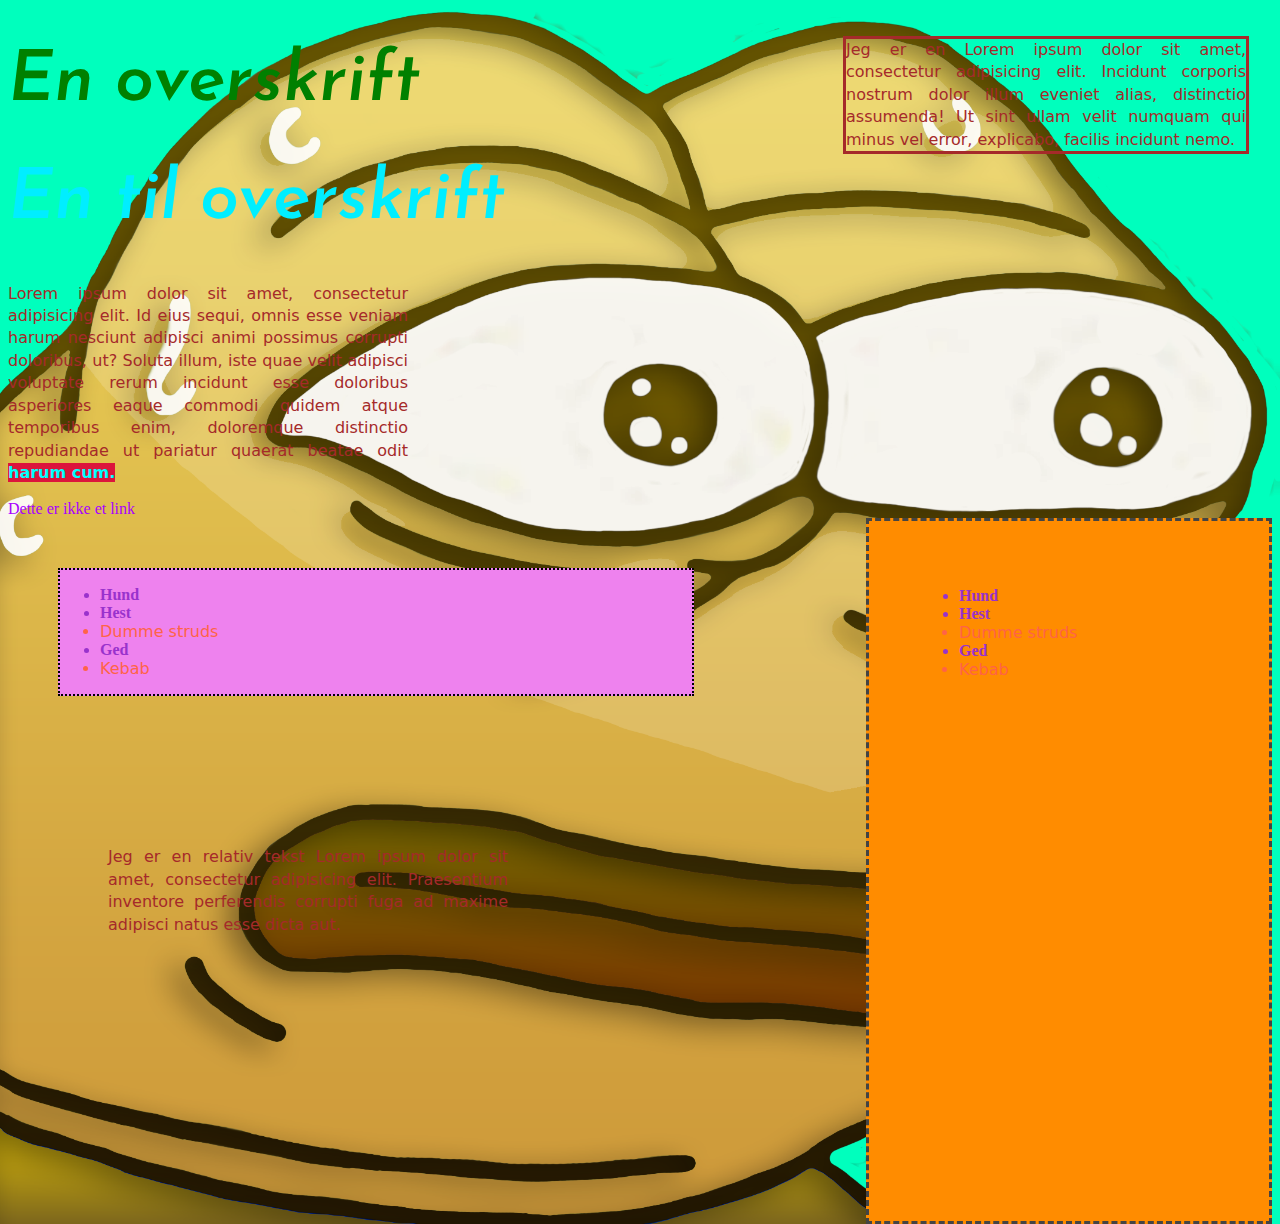
<file: css/index.html>
<!doctype html>
<html>
<head>
<meta charset="UTF-8">
<title>csstirsdag</title>
<title>Styling med CSS</title>
<link rel="stylesheet" href="externalstyle.css">
<link href="https://fonts.googleapis.com/css?family=Josefin+Sans" rel="stylesheet">
<!-- internt style sheet -->
<style>
h1 {
	color: green;
}
</style>
</head>

<body>
<h1>En overskrift</h1>
<h1 id="den-anden">En til overskrift</h1>
<p>Lorem ipsum dolor sit amet, consectetur adipisicing elit. Id eius sequi, omnis esse veniam harum nesciunt adipisci animi possimus corrupti doloribus, ut? Soluta illum, iste quae velit adipisci voluptate rerum incidunt esse doloribus asperiores eaque commodi quidem atque temporibus enim, doloremque distinctio repudiandae ut pariatur quaerat beatae odit <span class="highlight">harum cum.</span></p>
<a href="side2.html">Dette er ikke et link</a>
<div id="kasse1">
  <ul>
    <li class="fire-ben"> Hund </li>
    <li class="fire-ben"> Hest </li>
    <li class="to-ben"> Dumme struds </li>
    <li class="fire-ben"> Ged </li>
    <li class="to-ben"> Kebab </li>
  </ul>
</div>
<div id="kasse2">
  <ul>
    <li class="fire-ben"> Hund </li>
    <li class="fire-ben"> Hest </li>
    <li class="to-ben"> Dumme struds </li>
    <li class="fire-ben"> Ged </li>
    <li class="to-ben"> Kebab </li>
  </ul>
</div>
<p class="tekst">Jeg er en Lorem ipsum dolor sit amet, consectetur adipisicing elit. Incidunt corporis nostrum dolor illum eveniet alias, distinctio assumenda! Ut sint ullam velit numquam qui minus vel error, explicabo, facilis incidunt nemo.</p>
<p class="tekst2">Jeg er en relativ tekst Lorem ipsum dolor sit amet, consectetur adipisicing elit. Praesentium inventore perferendis corrupti fuga ad maxime adipisci natus esse dicta aut.</p>	
</body>
</html>
</file>
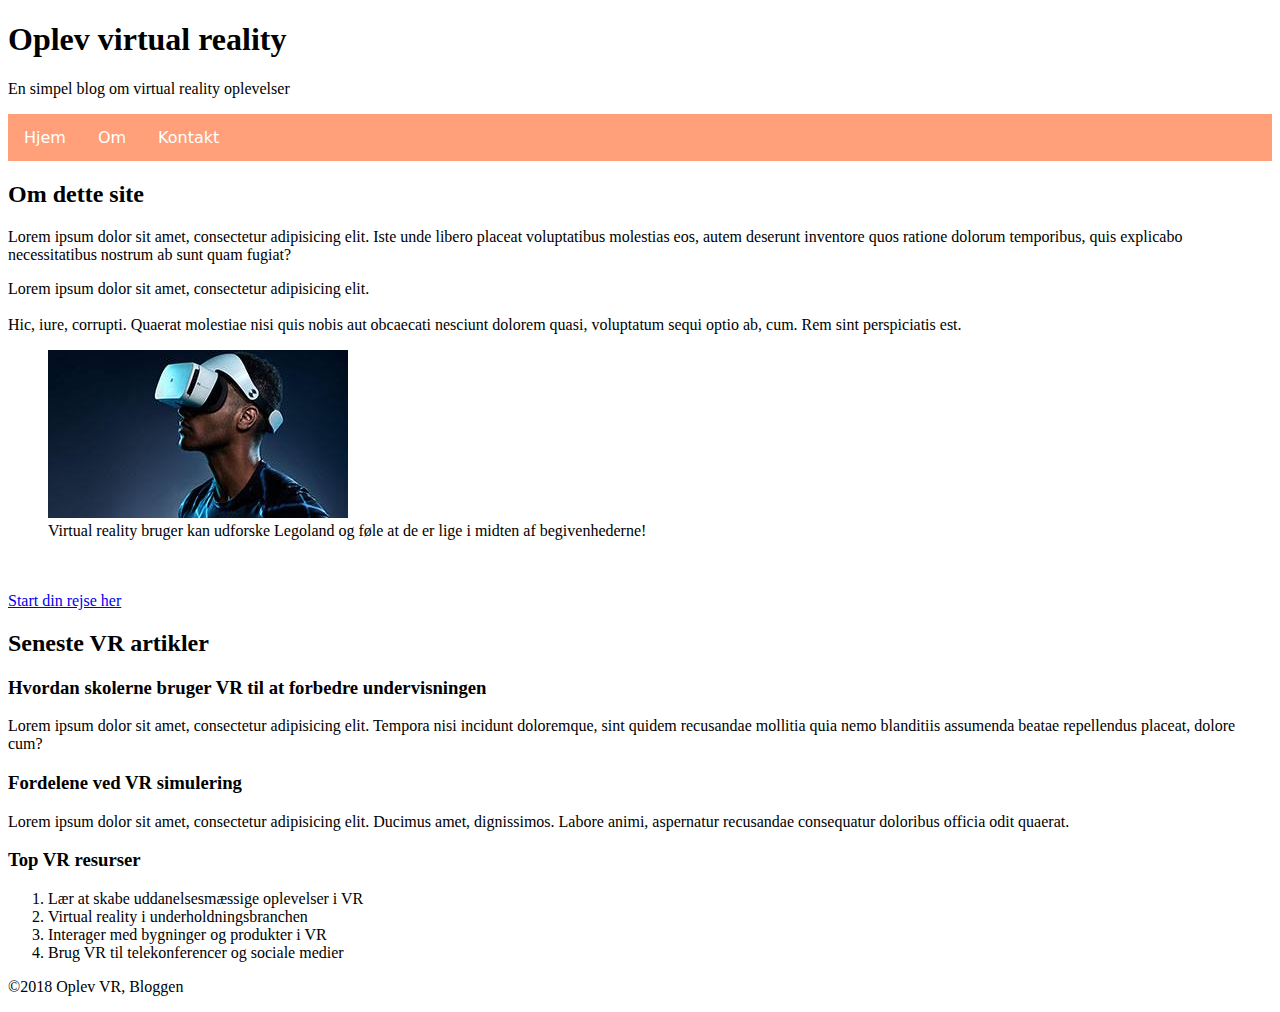
<file: HTML/index.html>
<!doctype html>
<html lang="da">
	<head>
	<meta charset="UTF-8">
	<title>Virtual Reality</title>
	<style>
nav ul {
	list-style-type: none;
	margin: 0;
	padding: 0;
	overflow: hidden;
	background-color: lightsalmon;
}
nav li {
	float: left;
}
nav li a {
	display: block;
	font-family: Segoe, "Segoe UI", "DejaVu Sans", "Trebuchet MS", Verdana, "sans-serif";
	color: white;
	padding: 14px 16px;
	text-decoration: none;
}
nav li a:hover {
	background-color: tomato;
}
</style>
	</head>

	<body>
<header>
      <h1>Oplev virtual reality</h1>
      <p>En simpel blog om virtual reality oplevelser</p>
      <!--Skal bruges til navigation -->
      
      <nav>
    <ul>
          <li><a href="#">Hjem</a></li>
          <li><a href="#">Om</a></li>
          <li><a href="vrkontakter.html">Kontakt</a></li>
        </ul>
  </nav>
    </header>
<section>
      <h2>Om dette site</h2>
      <p>Lorem ipsum dolor sit amet, consectetur adipisicing elit. Iste unde libero placeat voluptatibus molestias eos, autem deserunt inventore quos ratione dolorum temporibus, quis explicabo necessitatibus nostrum ab sunt quam fugiat?</p>
    </section>
<section>
      <p>Lorem ipsum dolor sit amet, consectetur adipisicing elit. <br>
    <br>
    Hic, iure, corrupti. Quaerat molestiae nisi quis nobis aut obcaecati nesciunt dolorem quasi, voluptatum sequi optio ab, cum. Rem sint perspiciatis est.</p>
      <p>
  <figure> <img src="images/pic1.jpg" alt="Bruger oplever rummet via VR" title="Virtual reality bruger kan udforske Legoland og føle at de er lige i midten af begivenhederne!">
    <figcaption>Virtual reality bruger kan udforske Legoland og føle at de er lige i midten af begivenhederne!</figcaption>
  </figure>
      </p>
      <br>
      <br>
      <a href="https://www.dr.dk/presse/oplev-danmarkshistorien-i-virtual-reality" target="_blank">Start din rejse her</a> </section>
<section>
      <h2>Seneste VR artikler</h2>
      <article>
    <h3>Hvordan skolerne bruger VR til at forbedre undervisningen</h3>
    <p>Lorem ipsum dolor sit amet, consectetur adipisicing elit. Tempora nisi incidunt doloremque, sint quidem recusandae mollitia quia nemo blanditiis assumenda beatae repellendus placeat, dolore cum?</p>
  </article>
      <article>
    <h3>Fordelene ved VR simulering</h3>
    <p>Lorem ipsum dolor sit amet, consectetur adipisicing elit. Ducimus amet, dignissimos. Labore animi, aspernatur recusandae consequatur doloribus officia odit quaerat.</p>
  </article>
      <aside>
    <h3>Top VR resurser</h3>
    <!--Skal bruges tik ekstra information om VR -->
    <ol>
          <li>Lær at skabe uddanelsesmæssige oplevelser i VR</li>
          <li>Virtual reality i underholdningsbranchen</li>
          <li>Interager med bygninger og produkter i VR</li>
          <li>Brug VR til telekonferencer og sociale medier</li>
        </ol>
  </aside>
    </section>
<footer>
      <p>&copy;2018 Oplev VR, Bloggen</p>
    </footer>
</body>
</html>
</file>
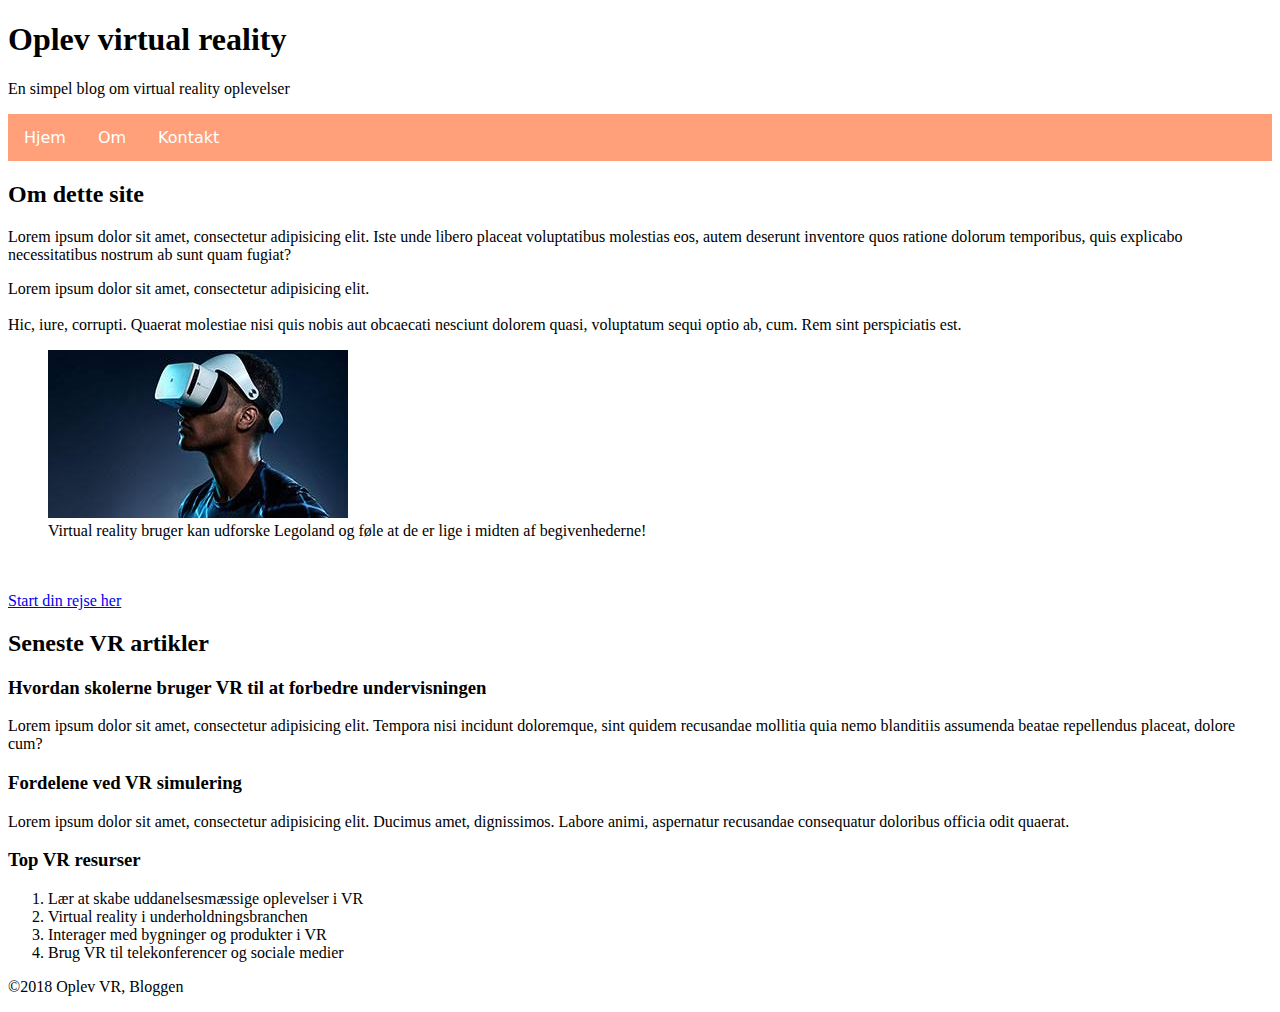
<file: html_intro/index.html>
<!doctype html>
<html lang="da">
<head>
<meta charset="UTF-8">
<title>Virtual Reality</title>
	
	<style>
	
		nav ul {
			list-style-type: none;
			margin: 0;
			padding: 0;
			overflow: hidden;
			background-color: lightsalmon;
		}
		nav li {
			float: left;
		}
		
		nav li a {
			display: block;
			font-family: Segoe, "Segoe UI", "DejaVu Sans", "Trebuchet MS", Verdana, "sans-serif";
			color: white;
			padding: 14px 16px;
			text-decoration: none;
		}
		nav li a:hover {
			background-color: tomato;
		}
		
	</style>
	
</head>

<body>
	<header>
	<h1>Oplev virtual reality</h1>
	<p>En simpel blog om virtual reality oplevelser</p>
	<!--Skal bruges til navigation -->
	
	    <nav>	
	<ul>
		<li><a href="#">Hjem</a></li>
		<li><a href="#">Om</a></li>
		<li><a href="vrkontakter.html">Kontakt</a></li>	
	</ul>
		</nav>	
	</header>
	
	<section>
		<h2>Om dette site</h2>
		<p>Lorem ipsum dolor sit amet, consectetur adipisicing elit. Iste unde libero placeat voluptatibus molestias eos, autem deserunt inventore quos ratione dolorum temporibus, quis explicabo necessitatibus nostrum ab sunt quam fugiat?</p>
	</section>
	
	
	<section>
	<p>Lorem ipsum dolor sit amet, consectetur adipisicing elit. <br><br>Hic, iure, corrupti. Quaerat molestiae nisi quis nobis aut obcaecati nesciunt dolorem quasi, voluptatum sequi optio ab, cum. Rem sint perspiciatis est.</p>
	
	<p>
		<figure>
	<img src="images/pic1.jpg" alt="Bruger oplever rummet via VR" title="Virtual reality bruger kan udforske Legoland og føle at de er lige i midten af begivenhederne!">
	<figcaption>Virtual reality bruger kan udforske Legoland og føle at de er lige i midten af begivenhederne!</figcaption>
		</figure>		
	</p>
		

	<br><br><a href="https://www.dr.dk/presse/oplev-danmarkshistorien-i-virtual-reality" target="_blank">Start din rejse her</a>
	</section>
		
	<section>
	<h2>Seneste VR artikler</h2>
		<article>
	<h3>Hvordan skolerne bruger VR til at forbedre undervisningen</h3>
	<p>Lorem ipsum dolor sit amet, consectetur adipisicing elit. Tempora nisi incidunt doloremque, sint quidem recusandae mollitia quia nemo blanditiis assumenda beatae repellendus placeat, dolore cum?</p>
		</article>	
	   <article>
	<h3>Fordelene ved VR simulering</h3>
	<p>Lorem ipsum dolor sit amet, consectetur adipisicing elit. Ducimus amet, dignissimos. Labore animi, aspernatur recusandae consequatur doloribus officia odit quaerat.</p>
		</article>   
	   
	    <aside>
	<h3>Top VR resurser</h3>
	<!--Skal bruges tik ekstra information om VR -->
	<ol>
		<li>Lær at skabe uddanelsesmæssige oplevelser i VR</li>
		<li>Virtual reality i underholdningsbranchen</li>
		<li>Interager med bygninger og produkter i VR</li>
		<li>Brug VR til telekonferencer og sociale medier</li>
	</ol>
		</aside>	
	</section>	
	<footer>
		<p>&copy;2018 Oplev VR, Bloggen</p>
	
	</footer>
</body>
</html>
</file>
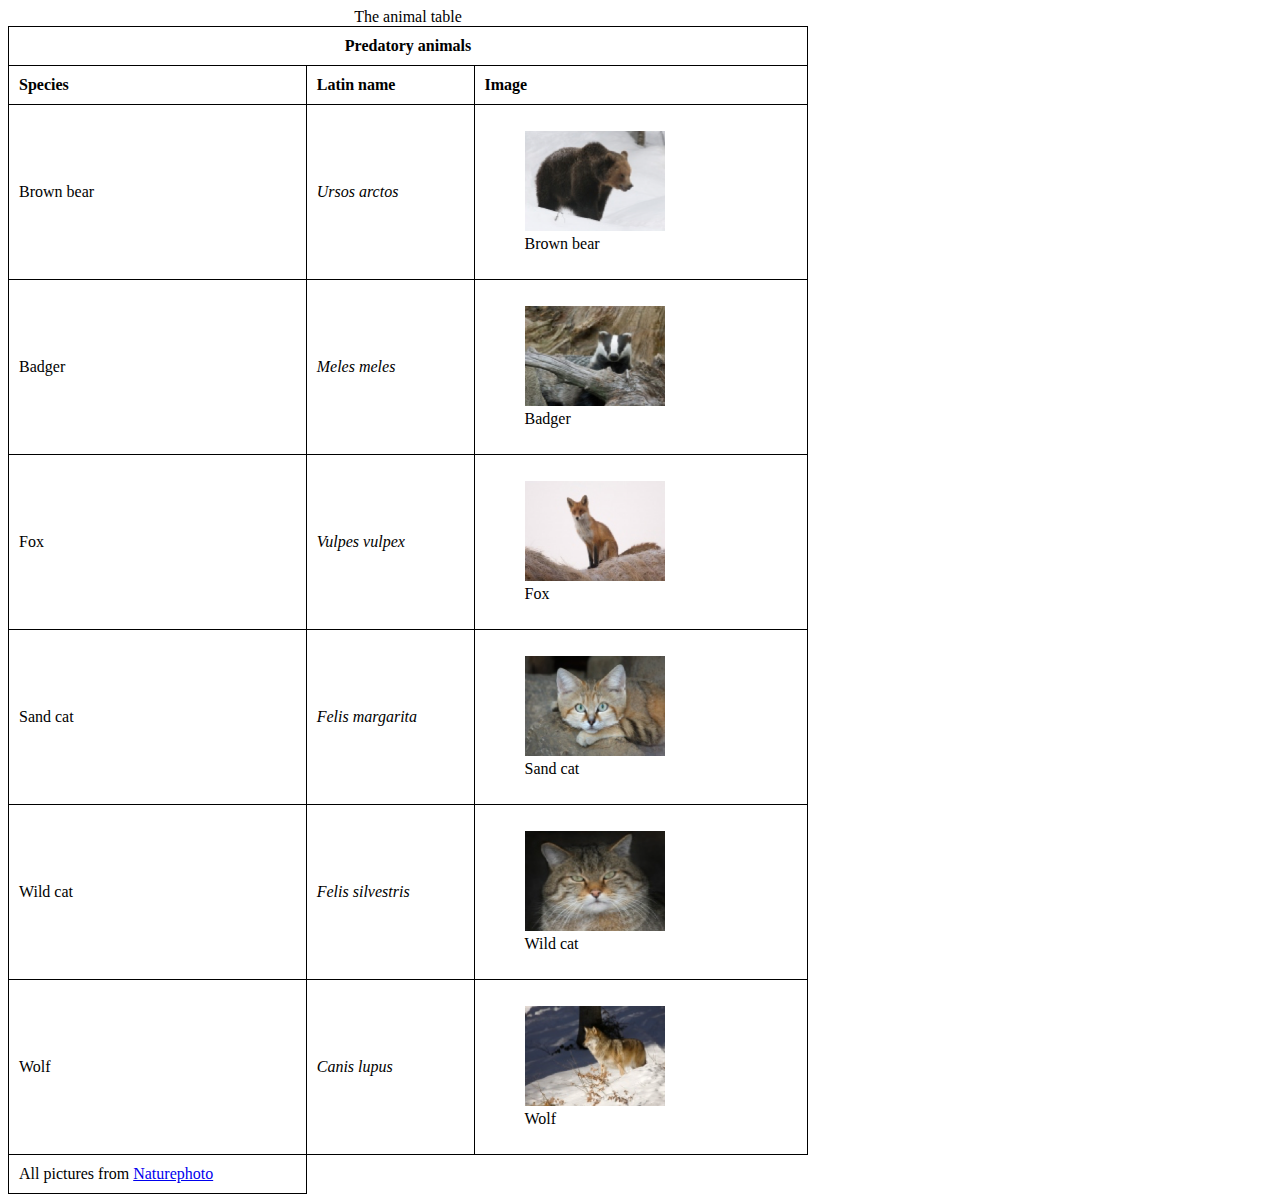
<file: animals/predatoryanimals.html>
<!doctype html>
<html>
	
	
<head>
<meta charset="UTF-8">
  <title>Animals</title>
	
<style>
	table{
		border-collapse:collapse;
		width:800px;
	}	
	th, td{
		border:1px solid black;
		padding:10px;
	}
	
</style>
	
	
</head>
	

<body>
	<table>
		<caption>The animal table</caption>
		<tr>
		  <th scope="colgroup" colspan="3">Predatory animals</th>
		</tr>
		
		<tr>
		  <td><strong>Species</strong></td>
		  <td><strong>Latin name</strong></td>
		  <td><strong>Image</strong></td>	
		</tr>
		
		<tr>		
		<td>Brown bear</td>
		<td><em>Ursos arctos</em></td>
		<td>
		  <figure>
			  
			<img src="bear.png" width="140"
			height="100 alt="Brown bear/>
			<figcaption>Brown bear</figcaption>
		
		  </figure>	  
		</td>
		</tr>
		
		<tr>		
		<td>Badger</td>
		<td><em>Meles meles</em></td>
		<td>
		  <figure>
			  
			<img src="badger.png" width="140"
			height="100 alt="Badger/>
			<figcaption>Badger</figcaption>
		
		  </figure>	  
		</td>
		</tr>
		
		<tr>		
		<td>Fox</td>
		<td><em>Vulpes vulpex</em></td>
		<td>
		  <figure>
			  
			<img src="fox.png" width="140"
			height="100 alt="Fox/>
			<figcaption>Fox</figcaption>
		
		  </figure>	  
		</td>
		</tr>
		
		<tr>		
		<td>Sand cat</td>
		<td><em>Felis margarita</em></td>
		<td>
		  <figure>
			  
			<img src="cat.png" width="140"
			height="100 alt="Sand cat/>
			<figcaption>Sand cat</figcaption>
		
		  </figure>	  
		</td>
		</tr>
		
		<tr>		
		<td>Wild cat</td>
		<td><em>Felis silvestris</em></td>
		<td>
		  <figure>
			  
			<img src="wild cat.png" width="140"
			height="100 alt="Wild cat/>
			<figcaption>Wild cat</figcaption>
		
		  </figure>	  
		</td>
		</tr>
		
		<tr>		
		<td>Wolf</td>
		<td><em>Canis lupus</em></td>
		<td>
		  <figure>
			  
			<img src="wolf.png" width="140"
			height="100 alt="Wolf/>
			<figcaption>Wolf</figcaption>
		
		  </figure>	  
		</td>
		</tr>
	
		<tr>
			<td>All pictures from <a href="http://www.naturephoto-cz.com/mammals/predatory-animals.html">Naturephoto</a>
			</td>
		
		</tr>
	
</body>
	
	
</html>
</file>
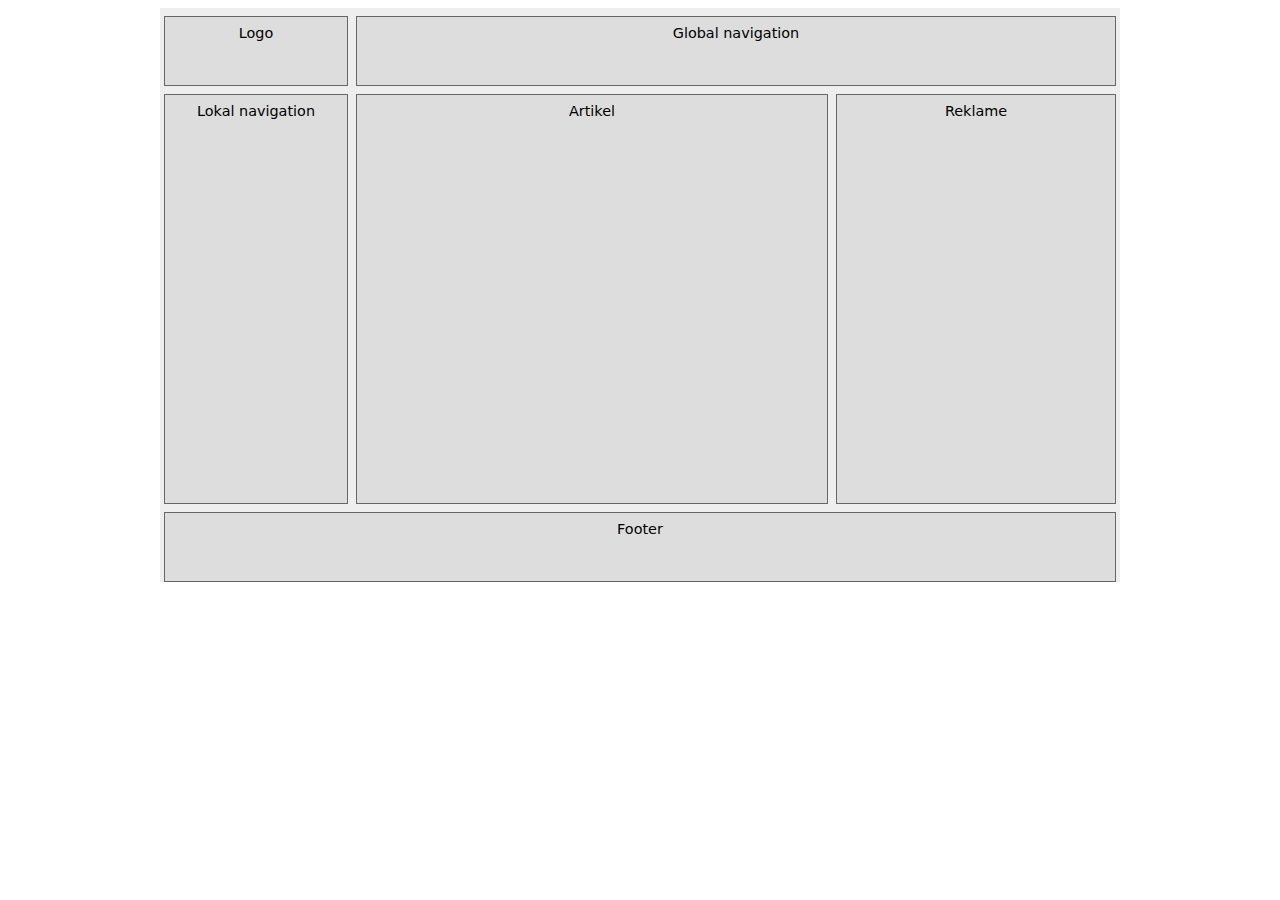
<file: css/copythis.html>
<!DOCTYPE html>
<html lang="en">
<head>
    <meta charset="UTF-8">
    <title>Document</title>
    <style>
        /* Skriv CSS her */
		
		body {
			font-family: Segoe, "Segoe UI", "DejaVu Sans", "Trebuchet MS", Verdana, "sans-serif";
			font-size: 0.9em;
		}
		
		.container {
			display: flex;
			width: 960px;
			flex-wrap: wrap;
			justify-content: space-around;
			background: #eee;
			margin-left: auto;
			margin-right: auto;
		}
		
		.item {
			background-color: #ddd;
			border: 1px solid #666;
			margin-top: 8px;
			text-align: center;
			padding-top: 8px;
		}
		
		.logo {
			height: 60px;
			width: 19%;
		}
		
		.global-nav {
			width: 79%;
		}
		
		.local-nav {
			width: 19%;
			height: 400px;
		}
		
		article {
			width: 49%;
			
		}
		
		.reklame {
			width: 29%;
		}
		
		footer {
			width: 99%;
			height: 60px;
		}
        
    </style>
</head>
<body>
    <div class="container">
        <div class="item logo">Logo</div> <!-- flere classes ved at lave mellemrum og skrive endnu en class-->
        <nav class="item global-nav">Global navigation</nav>
        <nav class="item local-nav">Lokal navigation</nav>
        <article class="item">Artikel</article>
        <div class="item reklame">Reklame</div>
        <footer class="item">Footer</footer>
    </div>
</body>
</html>
</file>
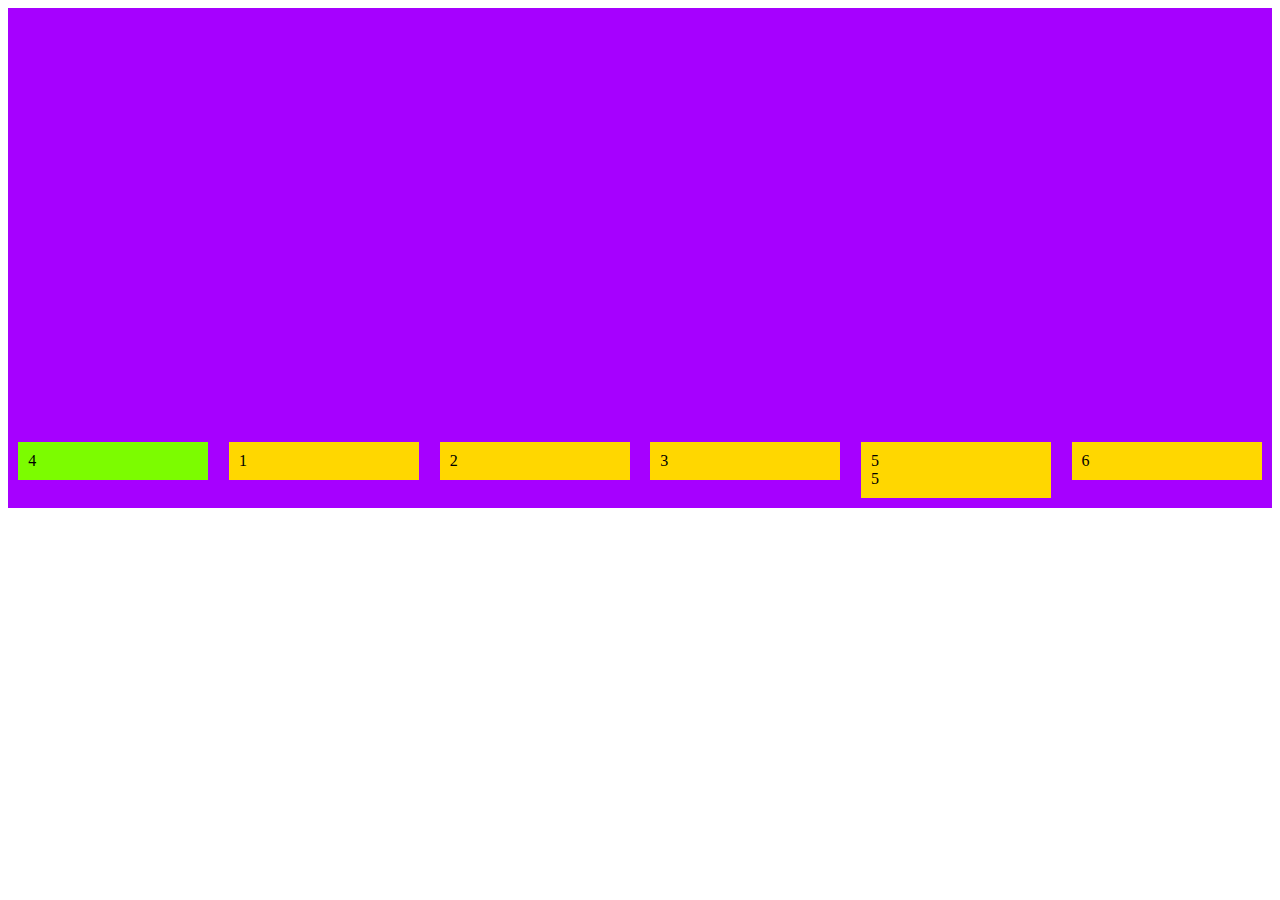
<file: css/css-layout.html>
<!doctype html>
<html>
<head>
<meta charset="UTF-8">
<title>Styling med Flexbox</title>
	<style>
		.container {
			display: flex;
			flex-direction: row;
			flex-wrap: wrap;
			justify-content: space-around;
			height: 500px;
			background: #A600FF;
			align-items: flex-start;
			align-content: flex-end;
		}
		.flex-item {
			background-color: gold;
			margin: 10px;
			padding: 10px;
			width: 170px;
		}
		.flex-item-special {
			order: -1;
			background-color: lawngreen;
		}
	
	
	</style>
</head>

<body>
	<div class="container">
	  <div class="flex-item">1</div>
	  <div class="flex-item">2</div>
	  <div class="flex-item">3</div>
	  <div class="flex-item flex-item-special">4</div>
	  <div class="flex-item">5<br>5</div>
	  <div class="flex-item">6</div>
	</div>
</body>
</html>
</file>
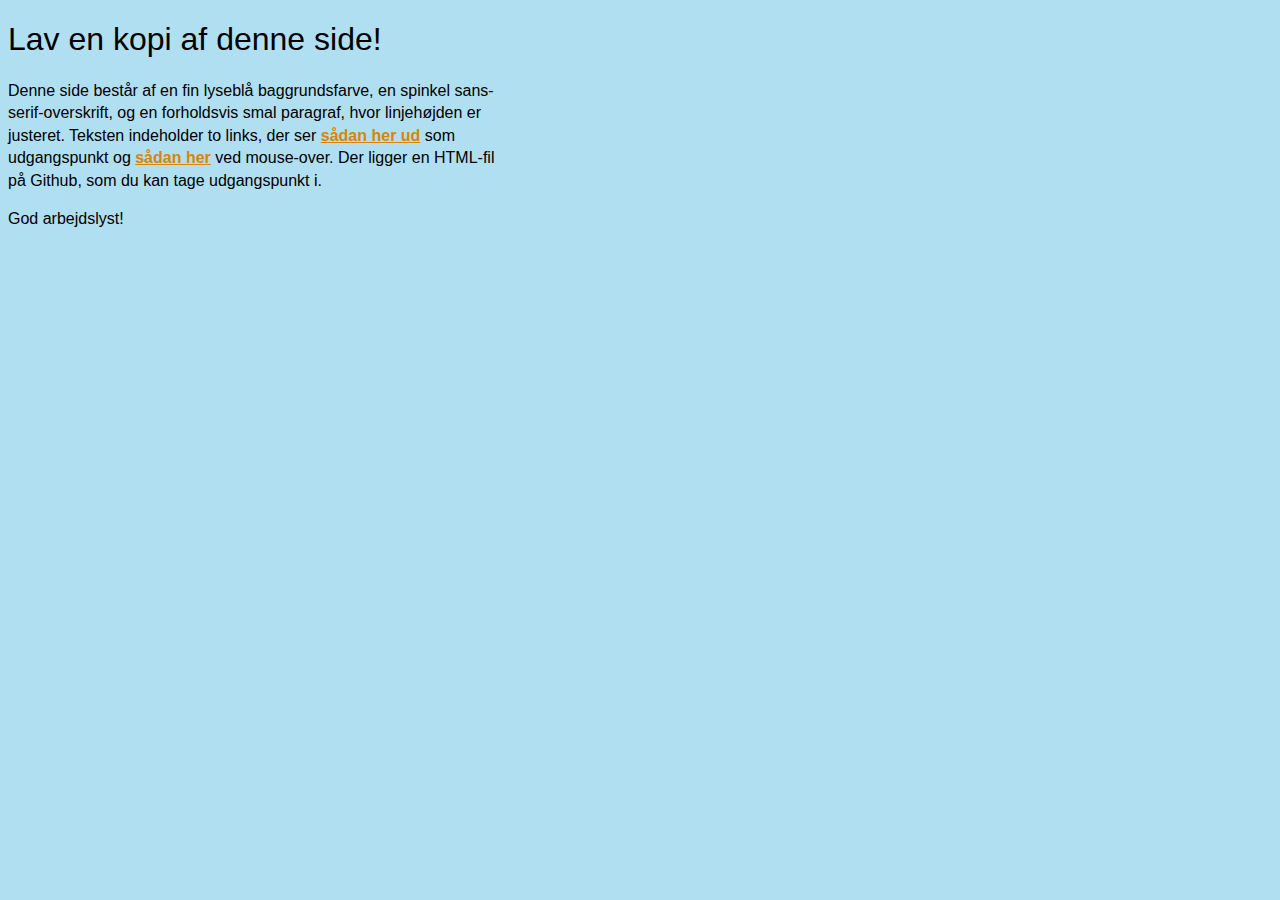
<file: css/kopiafside.html>
<!DOCTYPE html>
<html lang="da">
<head>
    <meta charset="UTF-8">
    <title>Opgave: Typografi</title>
    <style>
        /* Skriv CSS her */
		h1 {
			font-family: sans-serif;
			font-weight: 300;
		}
		
		p {
			width: 500px;
			font-family: sans-serif;
			line-height: 140%;
			
		}
		
		a:link {
			color: #D88502;
			font-weight: bold;
		}
		
		a:hover {
			background-color: white;
			text-decoration: none;
		}
		
		body {
			background-color: #B1DFF2;
		}
        
    </style>
</head>
<body>
    <h1>Lav en kopi af denne side!</h1>
    <p>Denne side består af en fin lyseblå baggrundsfarve, en spinkel sans-serif-overskrift, og en forholdsvis smal paragraf, hvor linjehøjden er justeret. Teksten indeholder to links, der ser <a href="#">sådan her ud</a> som udgangspunkt og <a href="#">sådan her</a> ved mouse-over. Der ligger en HTML-fil på Github, som du kan tage udgangspunkt i.</p>
    <p>God arbejdslyst!</p>
</body>
</html>
</file>
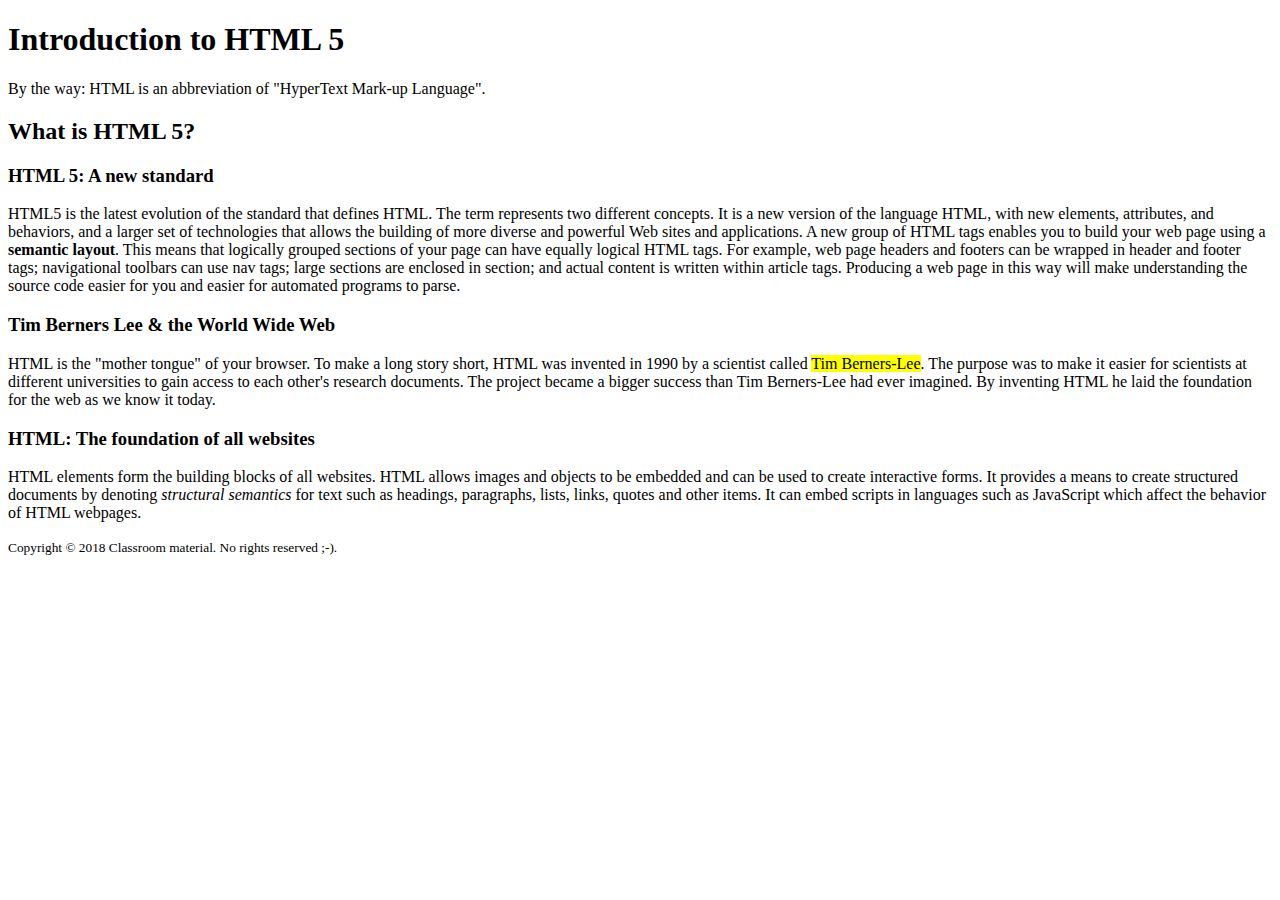
<file: HTML/KodeFlunkerne.html>
<!DOCTYPE html>
<html lang="en">
<head>
  <meta name="keywords" content="HTML,HTML5, Tim Berners-Lee, semantic">
  <meta charset="utf-8">
  <meta name="description" content="Introduction to HTML">
  <meta name="author" content="Dr. Web">
</head>
<header>
  <title>What is HTML 5?</title>
</header>

<body>
 <section>

   <h1>Introduction to HTML 5</h1>




   <aside>By the way: HTML is an abbreviation of "HyperText Mark-up Language".</aside>

   <h2>What is HTML 5?</h2>


  <article>

    <h3>HTML 5: A new standard</h3>

    <p>HTML5 is the latest evolution of the standard that defines HTML.
	 The term represents two different concepts. It is a new version of the language HTML, with new elements, attributes, and behaviors, and a larger set of technologies that allows the building of more diverse and powerful Web sites and applications.
	 A new group of HTML tags enables you to build your web page using a <strong>semantic layout</strong>.
	 This means that logically grouped  sections of your page can have equally logical HTML tags.
	 For example, web page headers and footers can be wrapped in header and footer tags; navigational toolbars can use nav tags; large sections are enclosed in section; and actual content is written within article tags.
	 Producing a web page in this way will make understanding the source code easier for you and easier for automated programs to parse.</p>
  </article>

  <article>

    <h3>Tim Berners Lee &amp; the World Wide Web</h3>

    <p>HTML is the "mother tongue" of your browser. To make a long story short, HTML was invented in 1990 by a scientist called <mark>Tim Berners-Lee</mark>.
	 The purpose was to make it easier for scientists at different universities to gain access to each other's research documents.
	 The project became a bigger success than Tim Berners-Lee had ever imagined.
	 By inventing HTML he laid the foundation for the web as we know it today.</p>
  </article>

  <article>

    <h3>HTML: The foundation of all websites</h3>

    <p>HTML elements form the building blocks of all websites. HTML allows images and objects to be embedded and can be used to create interactive forms. It provides a means to create structured documents by denoting <em>structural semantics</em> for text such as headings, paragraphs, lists, links, quotes and other items. It can embed scripts in languages such as JavaScript which affect the behavior of HTML webpages.</p>
  </article>



 </section>
</body>










<footer>
  <small>Copyright &copy; 2018 Classroom material. No rights reserved ;-).</small>
</footer>

</html>
</file>
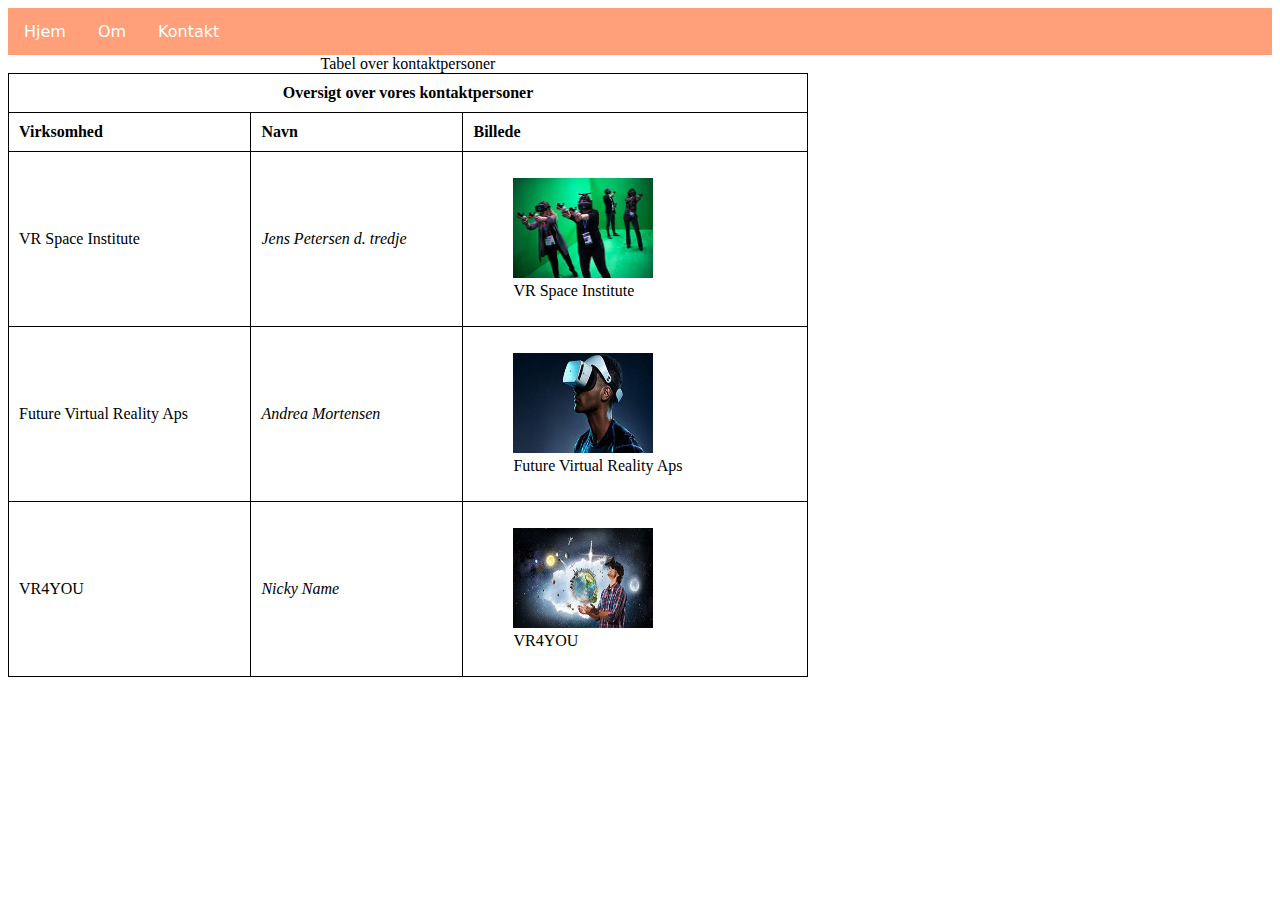
<file: HTML/vrkontakter.html>
<!doctype html>
<html>
<head>
<meta charset="UTF-8">
<title>VR kontakter</title>
<style>
table {
	border-collapse: collapse;
	width: 800px;
}
th, td {
	border: 1px solid black;
	padding: 10px;
}
nav ul {
	list-style-type: none;
	margin: 0;
	padding: 0;
	overflow: hidden;
	background-color: lightsalmon;
}
nav li {
	float: left;
}
nav li a {
	display: block;
	font-family: Segoe, "Segoe UI", "DejaVu Sans", "Trebuchet MS", Verdana, "sans-serif";
	color: white;
	padding: 14px 16px;
	text-decoration: none;
}
nav li a:hover {
	background-color: tomato;
}
</style>
</head>

<body>
<header>
  <nav>
    <ul>
      <li><a href="index.html">Hjem</a></li>
      <li><a href="#">Om</a></li>
      <li><a href="#">Kontakt</a></li>
    </ul>
  </nav>
</header>
<table>
  <caption>
  Tabel over kontaktpersoner
  </caption>
  <tr>
    <th scope="colgroup" colspan="3">Oversigt over vores kontaktpersoner</th>
  </tr>
  <tr>
    <td><strong>Virksomhed</strong></td>
    <td><strong>Navn</strong></td>
    <td><strong>Billede</strong></td>
  </tr>
  <tr>
    <td>VR Space Institute</td>
    <td><em>Jens Petersen d. tredje</em></td>
    <td><figure> <img src="images/pic2.jpg" width="140"
			height="100 alt="VR Space Institute/>
        <figcaption>VR Space Institute</figcaption>
      </figure></td>
  </tr>
  <tr>
    <td>Future Virtual Reality Aps</td>
    <td><em>Andrea Mortensen</em></td>
    <td><figure> <img src="images/pic1.jpg" width="140"
			height="100 alt="Future Virtual Reality Aps/>
        <figcaption>Future Virtual Reality Aps</figcaption>
      </figure></td>
  </tr>
  <tr>
    <td>VR4YOU</td>
    <td><em>Nicky Name</em></td>
    <td><figure> <img src="images/pic3.jpg" width="140"
			height="100 alt="VR4YOU/>
        <figcaption>VR4YOU</figcaption>
      </figure>
  </tr>
    </td>
  
</table>
</body>
</html>
</file>
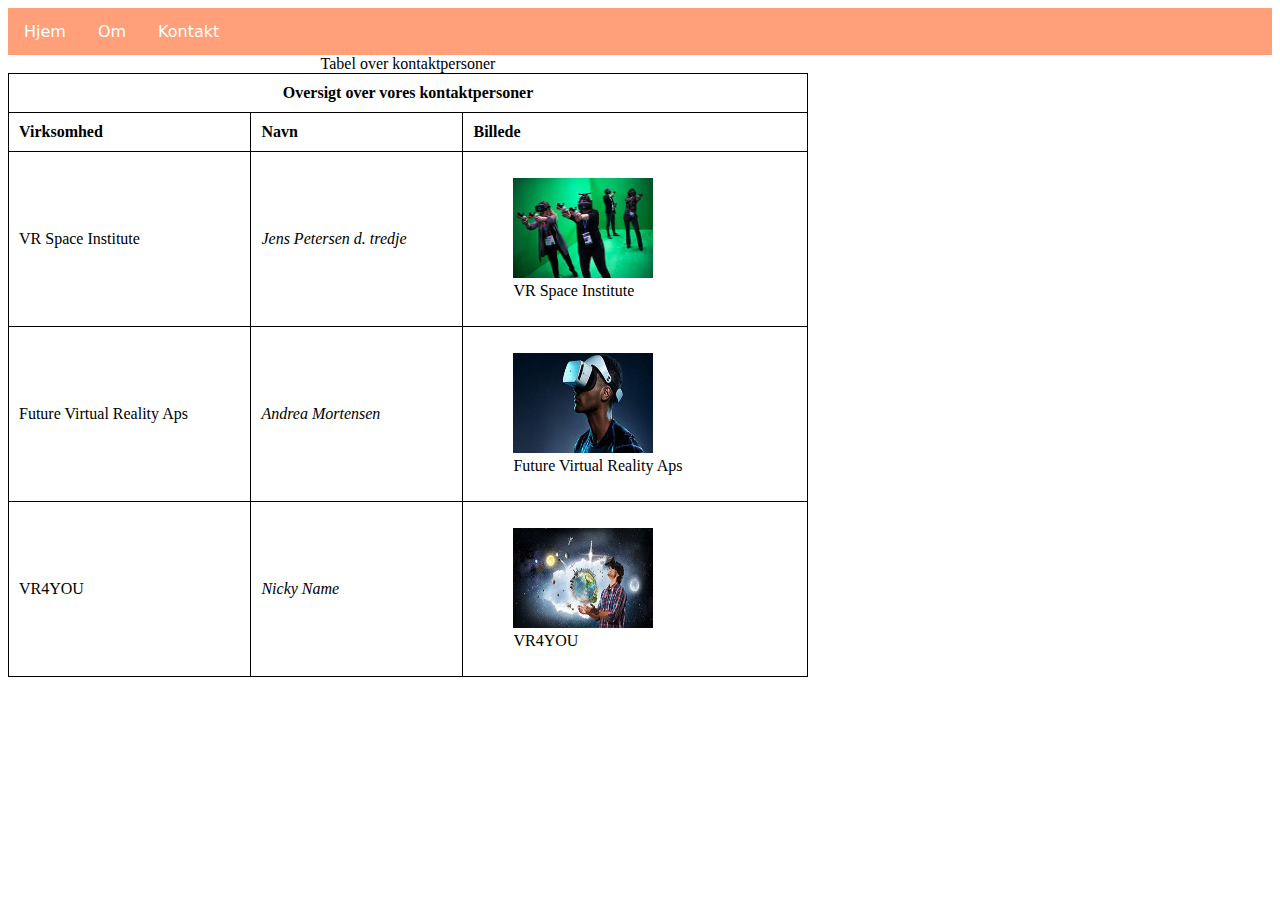
<file: html_intro/vrkontakter.html>
<!doctype html>
<html>
	
	
<head>
	
<meta charset="UTF-8">
<title>VR kontakter</title>
	
<style>
	table{
		border-collapse:collapse;
		width:800px;
	}	
	th, td{
		border:1px solid black;
		padding:10px;
	}
	
	nav ul {
			list-style-type: none;
			margin: 0;
			padding: 0;
			overflow: hidden;
			background-color: lightsalmon;
		}
		nav li {
			float: left;
		}
		
		nav li a {
			display: block;
			font-family: Segoe, "Segoe UI", "DejaVu Sans", "Trebuchet MS", Verdana, "sans-serif";
			color: white;
			padding: 14px 16px;
			text-decoration: none;
		}
		nav li a:hover {
			background-color: tomato;
		}
</style>
	
	
</head>
	

<body>
	<header>
	
	 <nav>	
	<ul>
		<li><a href="index.html">Hjem</a></li>
		<li><a href="#">Om</a></li>
		<li><a href="#">Kontakt</a></li>	
	</ul>
		</nav>
	
	</header>
	
	
	<table>
		<caption>Tabel over kontaktpersoner</caption>
		<tr>
		  <th scope="colgroup" colspan="3">Oversigt over vores kontaktpersoner</th>
		</tr>
		
		<tr>
		  <td><strong>Virksomhed</strong></td>
		  <td><strong>Navn</strong></td>
		  <td><strong>Billede</strong></td>	
		</tr>
		<tr>
			
		<td>VR Space Institute</td>
		<td><em>Jens Petersen d. tredje</em></td>
		<td>
		  <figure>
			  
			<img src="images/pic2.jpg" width="140"
			height="100 alt="VR Space Institute/>
			<figcaption>VR Space Institute</figcaption>
		
		  </figure>	  
		</td>
		</tr>
		
		<tr>
		<td>Future Virtual Reality Aps</td>	
		<td><em>Andrea Mortensen</em></td>
		<td>
			<figure>
				
			<img src="images/pic1.jpg" width="140"
			height="100 alt="Future Virtual Reality Aps/>
			<figcaption>Future Virtual Reality Aps</figcaption>
				
			</figure>
		</td>
		</tr>
		
		<tr>
		<td>VR4YOU</td>	
		<td><em>Nicky Name</em></td>	
		<td>
			  <figure>
				  
			<img src="images/pic3.jpg" width="140"
			height="100 alt="VR4YOU/>
			<figcaption>VR4YOU</figcaption>
			  </figure>  
				
		</tr>	  
		</td>		
		
		

		
	
	</table>
	
	
</body>
	
	
</html>
</file>
<file: css/externalstyle.css>
@charset "UTF-8";
/* CSS Document */

p {
	color: brown;
	font-family: "Lucida Grande", "Lucida Sans Unicode", "Lucida Sans", "DejaVu Sans", Verdana, "sans-serif";
	text-align: justify;
	line-height: 140%;
	width: 400px;
}
body {
	background-color: #00ffbd;
	background-image: url(images/monkaS.png);
	background-repeat: no-repeat;
	background-size: cover;
}
h1 {
	font-family: 'Josefin Sans', sans-serif;
	font-style: italic;
	font-weight: 600;
	font-size: 70px;/* text-decoration: underline; */
}

#den-anden{
	color: #00EEFF;
}
a {
	color: #FF00F9;
	text-decoration: none;
	display: block;
}
a:link {
	color: #A800FF
}
a:visited {
	color: cornflowerblue;
}
a:hover {
	color: #3BFF00;
	font-weight: bold;
	font-family: Gotham, "Helvetica Neue", Helvetica, Arial, "sans-serif";
	letter-spacing: 40px;
}
a:active {
	color: indianred;
}

.fire-ben {
	color: darkorchid;
	font-weight: bold; 
}

.to-ben {
	color: tomato;
	font-family: "Lucida Grande", "Lucida Sans Unicode", "Lucida Sans", "DejaVu Sans", Verdana, "sans-serif";
}

span {
	font-weight: bolder;
	background-color: crimson;
	color: aqua;
}

#kasse1 {
	background-color: violet;
	margin: 50px;
	border-width: 2px;
	border-style: dotted;
	width: 50%;
	float: left;
	
}

#kasse2 {
	background-color: darkorange;
	padding: 50px;
	border: 3px dashed #444;
	width: 300px;
	height: 600px;
	float: right;
}

.tekst {
	position: absolute;
	top: 20px;
	right: 31px;
	border: solid;
}
.tekst2 {
	position: relative;
	top: 100px;
	left: 100px;
}
</file>
